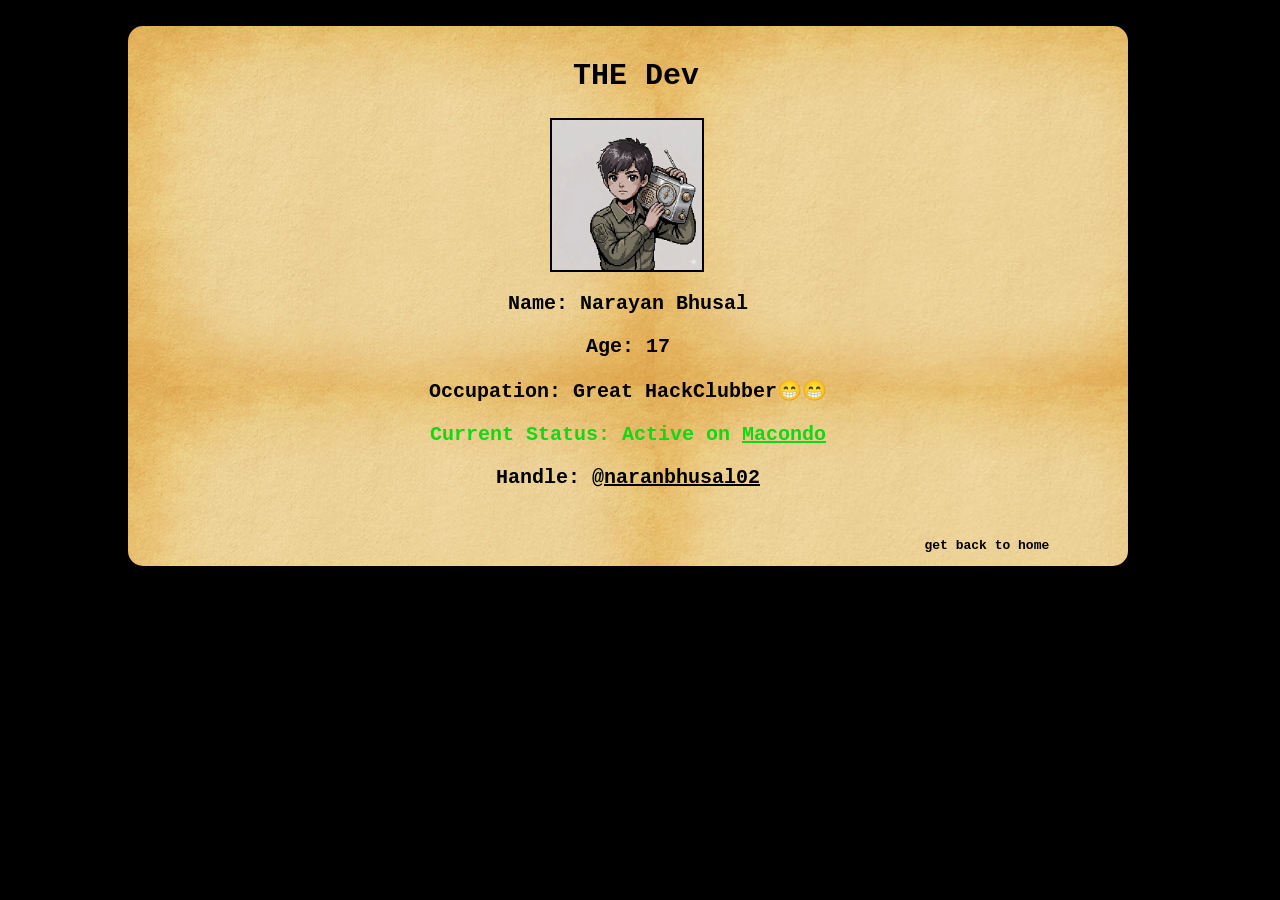
<file: knowthedev/index.html>
<!DOCTYPE html>
<html lang="en">
<head>
    <meta charset="UTF-8">
    <meta name="viewport" content="width=device-width, initial-scale=1.0">
    <title>The Developer</title>
    <link rel="stylesheet" href="style.css">
</head>
<body>
    <br>
    <div class="wanted"><br>
    <h2 class="wanted-text">THE Dev</h2>
    <img src="image.png" alt="thedev" class="wanted-image">
    <p>Name: Narayan Bhusal</p>
    <p>Age: 17</p>
    <p>Occupation: Great HackClubber😁😁</p>
    <p class="active">Current Status: Active on <a href="https://macondo.hackclub.com" class="macondo">Macondo</a></p>
    <p>Handle: <a href="https://github.com/naranbhusal02" class="handles">@naranbhusal02</a></p>
    <p><a href="../index.html" class="getback"><br>&nbsp;&nbsp;&nbsp;&nbsp;&nbsp;&nbsp;&nbsp;&nbsp;&nbsp;&nbsp;&nbsp;&nbsp;&nbsp;&nbsp;&nbsp;&nbsp;&nbsp;&nbsp;&nbsp;&nbsp;&nbsp;&nbsp;&nbsp;&nbsp;&nbsp;&nbsp;&nbsp;&nbsp;&nbsp;&nbsp;&nbsp;&nbsp;&nbsp;&nbsp;&nbsp;&nbsp;&nbsp;&nbsp;&nbsp;&nbsp;&nbsp;&nbsp;&nbsp;&nbsp;&nbsp;&nbsp;&nbsp;&nbsp;&nbsp;&nbsp;&nbsp;&nbsp;&nbsp;&nbsp;&nbsp;&nbsp;&nbsp;&nbsp;&nbsp;&nbsp;&nbsp;&nbsp;&nbsp;&nbsp;&nbsp;&nbsp;&nbsp;&nbsp;&nbsp;&nbsp;&nbsp;&nbsp;&nbsp;&nbsp;&nbsp;&nbsp;&nbsp;&nbsp;&nbsp;&nbsp;&nbsp;&nbsp;&nbsp;&nbsp;&nbsp;&nbsp;&nbsp;&nbsp;&nbsp;&nbsp;&nbsp;   
    get back to home</a></p>

</div>
</body>
</html>
</file>
<file: knowthedev/style.css>
body {
    background-color: black;
    color: white'
}

.wanted {
    background-image: url(bg.png);
    height: 540px;
    width: 1000px;
    border-radius: 15px;
    margin-left: 120px;
}

.wanted-text {
    font-size: 30px;
    color: rgb(0, 0, 0);
    margin-left: 445px;
    margin-top: 15px;
    font-family:'Courier New', Courier, monospace;
    font-weight: bolder;
}

.wanted-image {
    height: 150px;
    align-items: center;
    display: flex;
    margin-left: 421.5px;
    border: 2px solid black;
    filter: grayscale(50%);
}

/* GrayScale  change on hovering the image*/
.wanted-image:hover {
    filter: grayscale(0%);
    transform: scale(1.05);
}

p {
    color: black;
    font-family: Courier;
    font-size: 20px;
    font-weight: bold;
    text-align: center;
}

.active {
    color: rgb(20, 215, 20);
}

.handles {
    color: black;
    font-family: Courier;
}

.macondo {
    color: rgb(20, 215, 20);
}

.getback {
    font-size: 13px;
    text-decoration: none;
    color: black;
    font-family: Courier;
}
</file>
